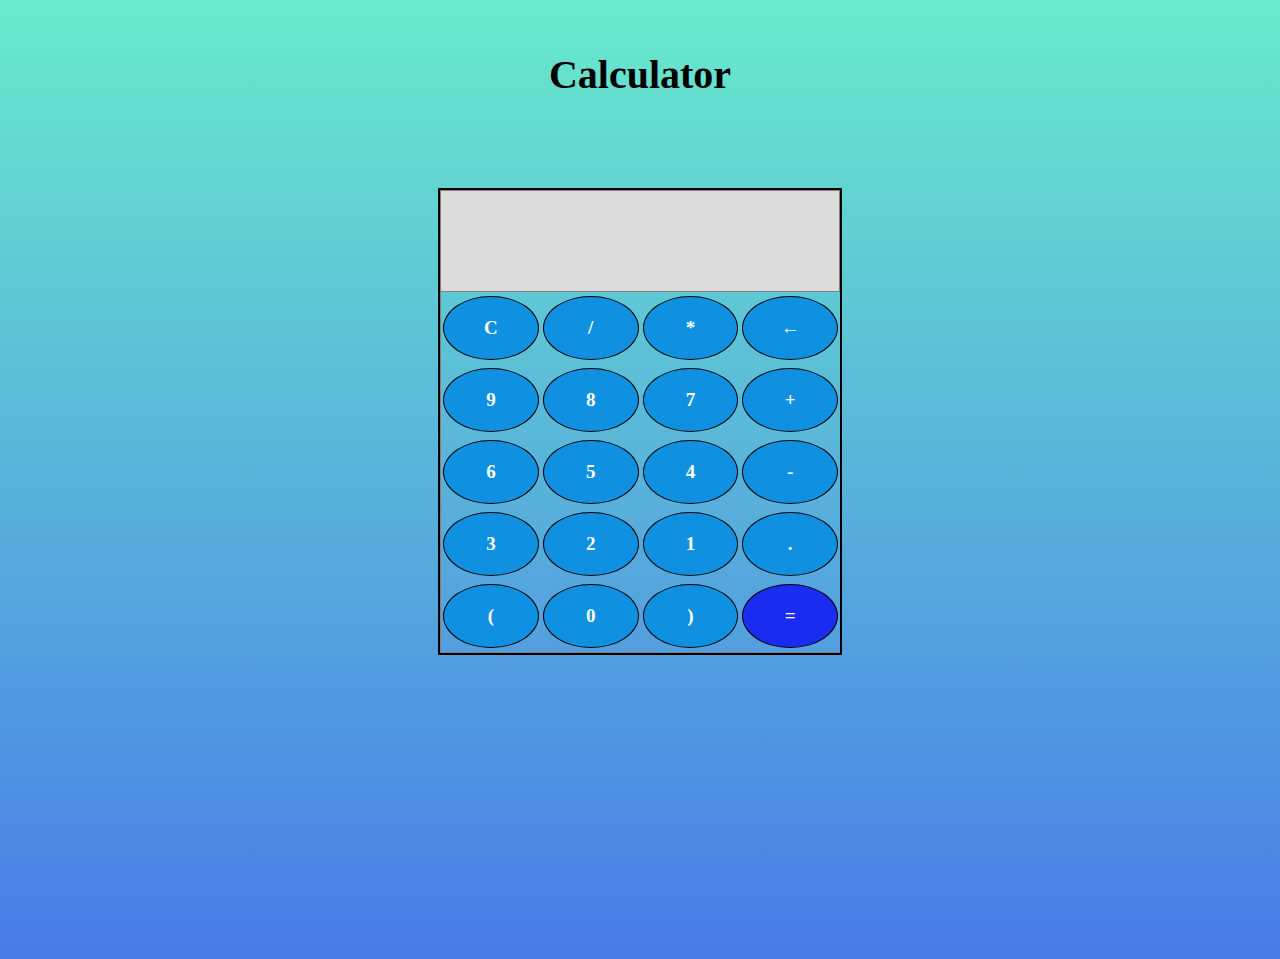
<file: Task-04/index.html>
<!DOCTYPE html>
<html lang="en">
  <head>
    <meta charset="UTF-8" />
    <meta http-equiv="X-UA-Compatible" content="IE=edge" />
    <meta name="viewport" content="width=device-width, initial-scale=1.0" />
    <title>Calculator</title>
    <link rel="stylesheet" href="style.css" />
    <link rel="icon" href="logo.png" />
  </head>
  <body>
    <div class="header">Calculator</div>
    <div class="main-container">
      <div class="disp"></div>
      <div class="buttons">
        <div class="btn">C</div>
        <div class="btn">/</div>
        <div class="btn">*</div>
        <div class="btn">&larr;</div>
        <div class="btn">9</div>
        <div class="btn">8</div>
        <div class="btn">7</div>
        <div class="btn">+</div>
        <div class="btn">6</div>
        <div class="btn">5</div>
        <div class="btn">4</div>
        <div class="btn">-</div>
        <div class="btn">3</div>
        <div class="btn">2</div>
        <div class="btn">1</div>
        <div class="btn">.</div>
        <div class="btn">(</div>
        <div class="btn">0</div>
        <div class="btn">)</div>
        <div class="btn" id="equal-btn">=</div>
      </div>
    </div>
    <script src="script.js"></script>
  </body>
</html>
</file>
<file: Task-04/style.css>
.main-container {
  max-width: 400px;
  margin: 10vh auto 0 auto;
  border: #000 2px solid;
}
body {
  height: 100vh;
  background: linear-gradient(to bottom, #68EACC 0%, #497BE8 100%);
}
.header {
  text-align: center;
  margin-top: 4%;
  font-size: 40px;
  font-weight: 600;
  font-family: Georgia, 'Times New Roman', Times, serif;
}
.disp {
  text-align: right;
  height: 60px;
  line-height: 60px;
  padding: 20px 20px;
  font-size: 25px;
  border: 0.5px solid gray;
  color: black;
  font-weight: bold;
  background: gainsboro;
}
.buttons {
  grid-template-columns: 1fr 1fr 1fr 1fr;
  display: grid;
  border-bottom: 1px solid gray;
  border-left: 1px solid gray;
}
.btn {
  border: 0.5px solid rgb(12, 1, 1);
  font-size: 19px;
  cursor: pointer;
  transition: 0.5s;
  font-weight: bold;
  border-radius: 50%;
  background: rgb(16, 144, 224);
  color: white;
  padding: 20px;
  text-align: center;
  text-decoration: none;
  display: inline-block;

  margin: 4px 2px;
  border-radius: 50%;
}
.btn:hover {
  background: rgb(0, 0, 0);
  color: white;

}
#equal-btn {
  background: #1a2cef;
  color: white;
}
</file>
